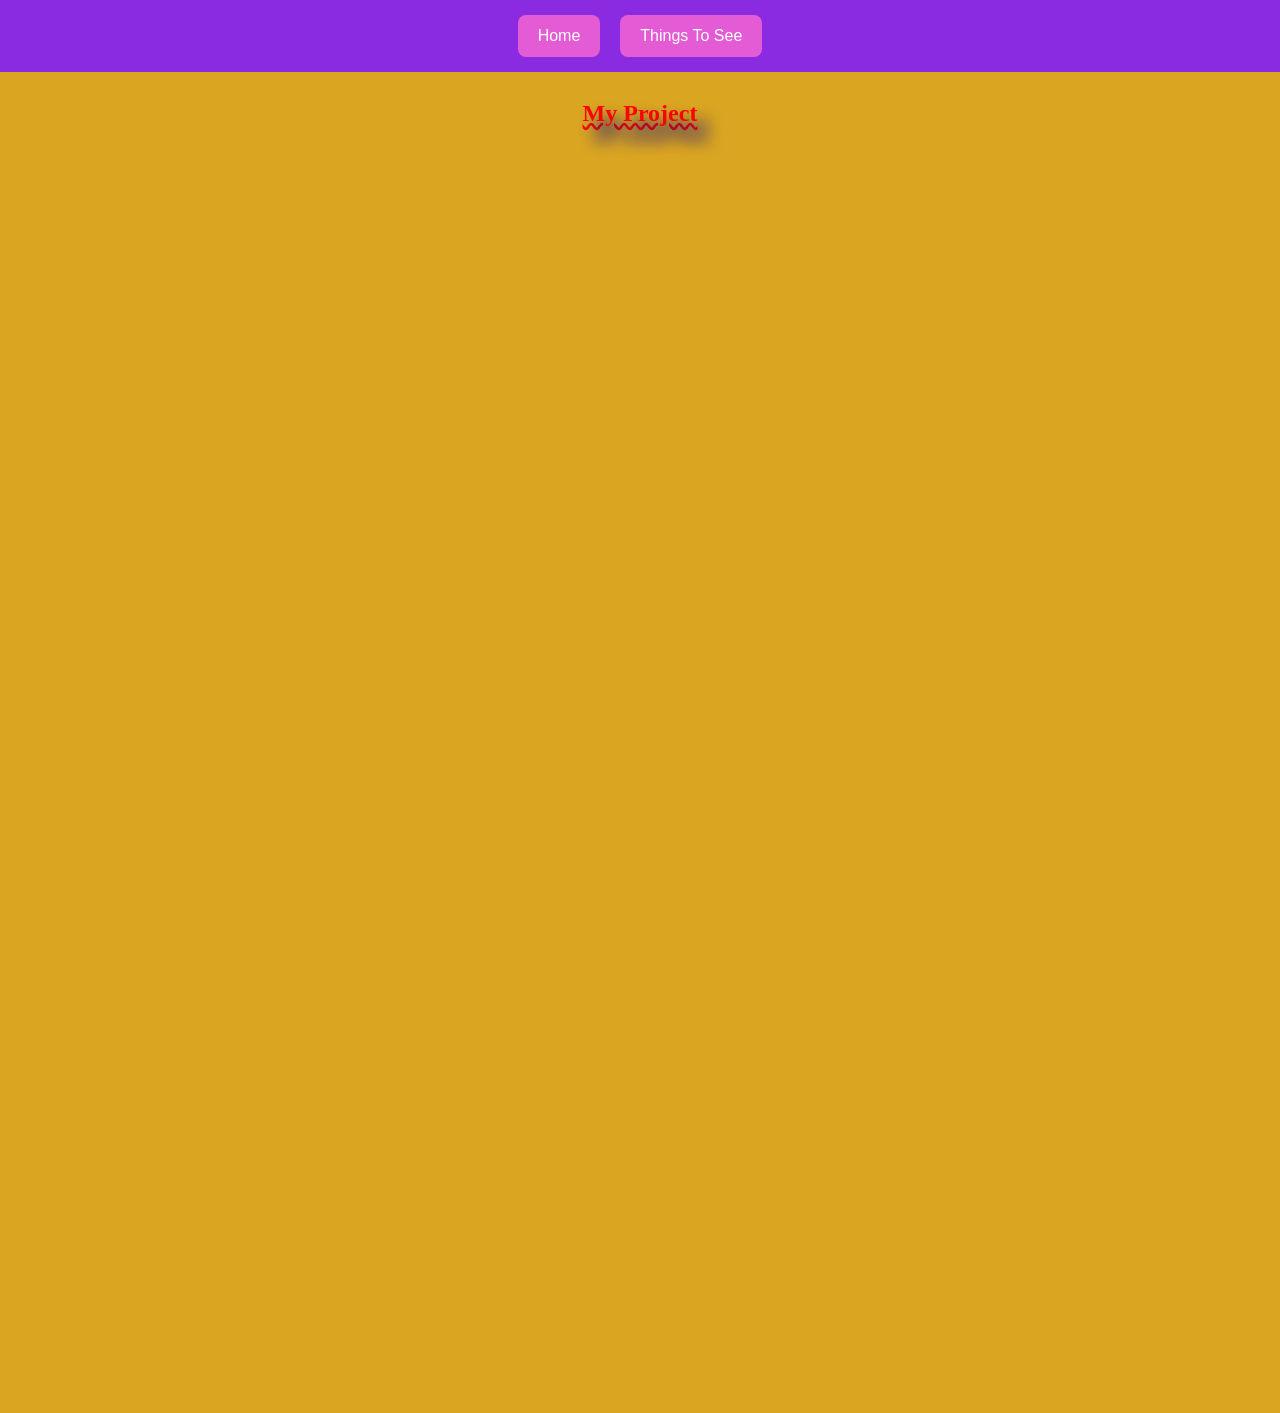
<file: Project Page.html>
<!doctype html>
<html>
<head>
<meta charset="utf-8">
<title>Project Page</title>
<link rel="stylesheet" type="text/css" href="style.css">
</head>
<body>

<header>
  <nav>
    <a href="index.html">Home</a>
    <a href="Project Page.html">Things To See</a>
  </nav>
</header>

<center>
  <h2>My Project</h2>

  <iframe width="392" height="620" style="border: 0px;"
    src="https://studio.code.org/projects/applab/9388b0aa-bc95-450d-a32e-7e6c7c26f982/embed"
    title="Project 1"></iframe>

  <br><br>

  <iframe width="392" height="620" style="border: 0px;"
    src="https://studio.code.org/projects/applab/qE9E8qN2-EvbF-2Fjj-qb1O-NOITOv29TbEv/embed?nosource"
    title="Project 2"></iframe>
</center>

</body>
</html>
</file>
<file: style.css>
@charset "utf-8";
/* CSS Document */

body {
  margin: 0;
  padding-top: 80px;
  background-color: goldenrod;
}

header {
  position: fixed;
  top: 0;
  left: 0;
  width: 100%;
  background-color: #8a2be2;
  z-index: 1000;
}

nav {
  display: flex;
  justify-content: center;
  gap: 20px;
  padding: 15px 0;
}

nav a {
  background-color: #e35cd5;
  color: white;
  text-decoration: none;
  padding: 12px 20px;
  border-radius: 8px;
  font-family: Arial, sans-serif;
}

nav a:hover {
  background-color: #777;
}

img {
  width: 400px;
  border: 15px dotted blue;
  border-radius: 50%;
}

img:hover {
  border: 25px dotted cyan;
}

h2 {
  color: red;
  text-shadow: 11px 12px 15px darkblue;
  text-decoration: underline wavy red;
}
</file>
